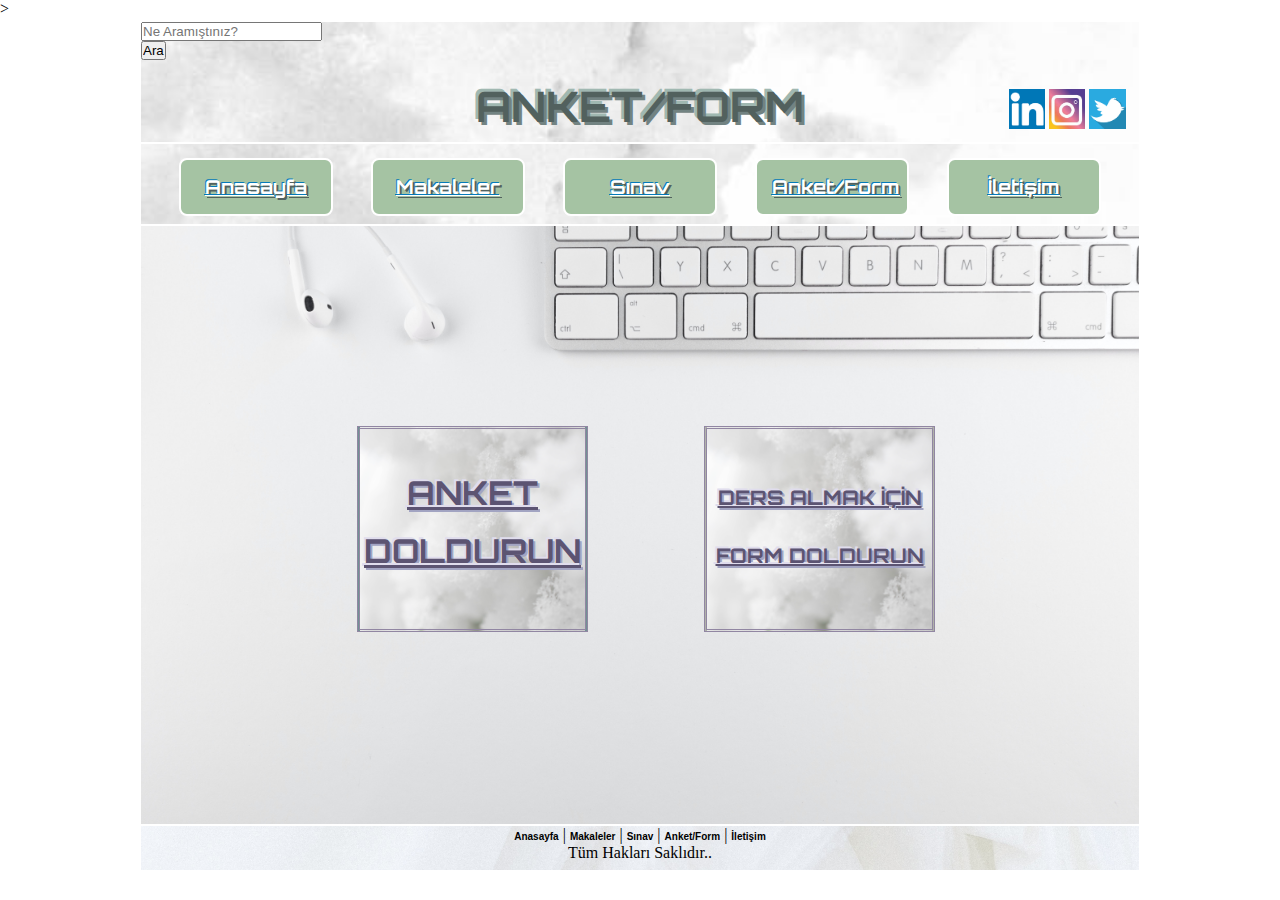
<file: anket-form.html>
<!DOCTYPE html>>
<html lang="tr">
       <head>
              <meta charset="utf-8">
              <title>Kişisel Web Sitesi</title>
              <meta name="description" content="Kişisel Web Sitesi">
              <meta name="keywords" content="kişisel,web,site,html,css,php,sql,javascript">
              <link rel="stylesheet" href="style.css">
              <script type="text/javascript" language="javascript" src="javascript.js"></script>
       </head>
       <body>
              <div id="sayfa">
                     <header id="banner">
                            
                            <form action="sonuc.php" method="POST" id="aranan">
                                   <input type="text" name="aramasorgusu" placeholder="Ne Aramıştınız?"><br>
                                   <input type="submit" value="Ara">
                            </form>

                            <div id="sosyalmedya">
                                   <a href="https://tr.linkedin.com/"><img id="ikon" src="resimler/linkedin.png" height="40"></a>
                                   <a href="https://www.instagram.com/"><img id="ikon" src="resimler/instagram.jpeg" height="40"></a>
                                   <a href="https://twitter.com/"><img id="ikon" src="resimler/twitter.png" height="40"></a>
                                   
                            </div>
                            <center><h1 id="banner-baslik">ANKET/FORM</h1></center>
                     </header>

                     <nav id="anamenu">
                            <ul>
                                   <li><a href="index.html">Anasayfa</a></li>
                                   <li><a href="makale.html">Makaleler</a></li>
                                   <li><a href="sinav.html">Sınav</a></li>
                                   <li><a href="anket-form.html">Anket/Form</a></li>
                                   <li><a href="iletisim.html">İletişim</a></li>
                            </ul>
                     </nav>

                     <article id="anketform-icerik">
                            <div id="ana-div">
                                 <div class="div-anketform" id="div-anket">
                                        <a id="html-link" href="anket.html">ANKET DOLDURUN</a>
                                 </div>   
                                 <div class="div-anketform" id="div-form">
                                        <a id="css-link" href="form.html">DERS ALMAK İÇİN FORM DOLDURUN</a>
                                 </div>    
                            </div>                 
                     </article>


                     <footer id="altmenu">
                            <a href="index.html">Anasayfa</a> |
                            <a href="makale.html">Makaleler</a> |
                            <a href="sinav.html">Sınav</a> |
                            <a href="anket-form.html">Anket/Form</a> |
                            <a href="iletisim.html">İletişim</a> 
                            <br>
                            <p>Tüm Hakları Saklıdır..</p>
                     </footer>

              </div>
       </body>
</html>
</file>
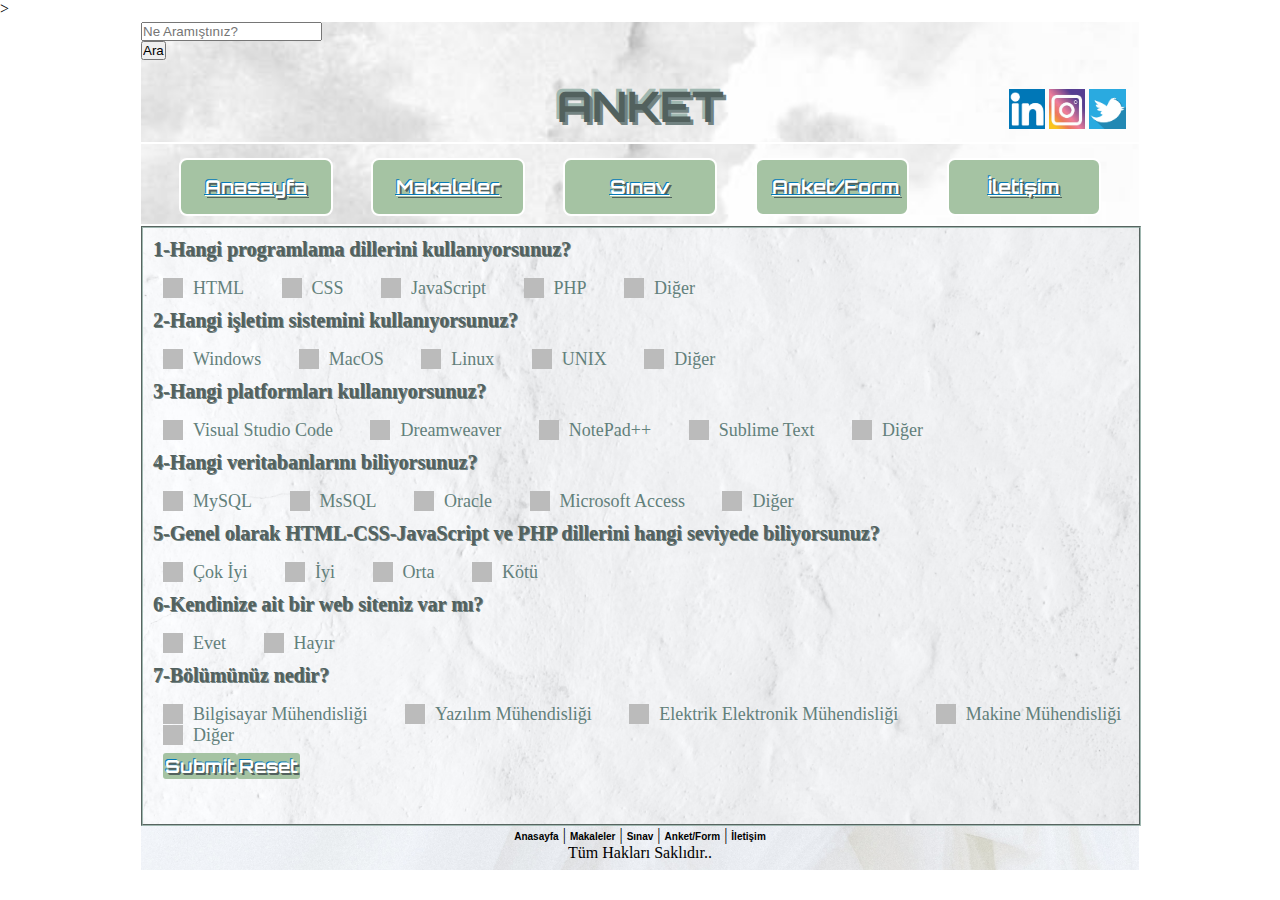
<file: anket.html>
<!DOCTYPE html>>
<html lang="tr">
       <head>
              <meta charset="utf-8">
              <title>Kişisel Web Sitesi</title>
              <meta name="description" content="Kişisel Web Sitesi">
              <meta name="keywords" content="kişisel,web,site,html,css,php,sql,javascript">
              <link rel="stylesheet" href="style.css">
              <script type="text/javascript" language="javascript" src="javascript.js"></script>
       </head>
       <body>
              <div id="sayfa">
                     <header id="banner">
                            
                            <form action="sonuc.php" method="POST" id="aranan">
                                   <input type="text" name="aramasorgusu" placeholder="Ne Aramıştınız?"><br>
                                   <input type="submit" value="Ara">
                            </form>

                            <div id="sosyalmedya">
                                   <a href="https://tr.linkedin.com/"><img id="ikon" src="resimler/linkedin.png" height="40"></a>
                                   <a href="https://www.instagram.com/"><img id="ikon" src="resimler/instagram.jpeg" height="40"></a>
                                   <a href="https://twitter.com/"><img id="ikon" src="resimler/twitter.png" height="40"></a>
                                   
                            </div>
                            <center><h1 id="banner-baslik">ANKET</h1></center>
                     </header>

                     <nav id="anamenu">
                            <ul>
                                   <li><a href="index.html">Anasayfa</a></li>
                                   <li><a href="makale.html">Makaleler</a></li>
                                   <li><a href="sinav.html">Sınav</a></li>
                                   <li><a href="anket-form.html">Anket/Form</a></li>
                                   <li><a href="iletisim.html">İletişim</a></li>
                            </ul>
                     </nav>

                     <article id="anketform-icerik">
                            <form name="anket1" action="anket.php" method="POST">
                                   <fieldset id="anketalani">
                                   <h3 id="anket-h3">1-Hangi programlama dillerini kullanıyorsunuz?</h3><br>
                                          <label class="checkbox">HTML<input type="checkbox">
                                                 <span class="checkmark-checkbox"></span>
                                          </label>
                                          <label class="checkbox">CSS<input type="checkbox">
                                                 <span class="checkmark-checkbox"></span>
                                          </label>
                                          <label class="checkbox">JavaScript<input type="checkbox">
                                                 <span class="checkmark-checkbox"></span>
                                          </label>
                                          <label class="checkbox">PHP<input type="checkbox">
                                                 <span class="checkmark-checkbox"></span>
                                          </label>
                                          <label class="checkbox">Diğer<input type="checkbox">
                                                 <span class="checkmark-checkbox"></span>
                                          </label>

                                          <h3 id="anket-h3">2-Hangi işletim sistemini kullanıyorsunuz?</h3><br>
                                          <label class="checkbox">Windows<input type="checkbox">
                                                 <span class="checkmark-checkbox"></span>
                                          </label>
                                          <label class="checkbox">MacOS<input type="checkbox">
                                                 <span class="checkmark-checkbox"></span>
                                          </label>
                                          <label class="checkbox">Linux<input type="checkbox">
                                                 <span class="checkmark-checkbox"></span>
                                          </label>
                                          <label class="checkbox">UNIX<input type="checkbox">
                                                 <span class="checkmark-checkbox"></span>
                                          </label>
                                          <label class="checkbox">Diğer<input type="checkbox">
                                                 <span class="checkmark-checkbox"></span>
                                          </label>

                                          <h3 id="anket-h3">3-Hangi platformları kullanıyorsunuz?</h3><br>
                                          <label class="checkbox">Visual Studio Code<input type="checkbox">
                                                 <span class="checkmark-checkbox"></span>
                                          </label>
                                          <label class="checkbox">Dreamweaver<input type="checkbox">
                                                 <span class="checkmark-checkbox"></span>
                                          </label>
                                          <label class="checkbox">NotePad++<input type="checkbox">
                                                 <span class="checkmark-checkbox"></span>
                                          </label>
                                          <label class="checkbox">Sublime Text<input type="checkbox">
                                                 <span class="checkmark-checkbox"></span>
                                          </label>
                                          <label class="checkbox">Diğer<input type="checkbox">
                                                 <span class="checkmark-checkbox"></span>
                                          </label>

                                          <h3 id="anket-h3">4-Hangi veritabanlarını biliyorsunuz?</h3><br>
                                          <label class="checkbox">MySQL<input type="checkbox">
                                                 <span class="checkmark-checkbox"></span>
                                          </label>
                                          <label class="checkbox">MsSQL<input type="checkbox">
                                                 <span class="checkmark-checkbox"></span>
                                          </label>
                                          <label class="checkbox">Oracle<input type="checkbox">
                                                 <span class="checkmark-checkbox"></span>
                                          </label>
                                          <label class="checkbox">Microsoft Access<input type="checkbox">
                                                 <span class="checkmark-checkbox"></span>
                                          </label>
                                          <label class="checkbox">Diğer<input type="checkbox">
                                                 <span class="checkmark-checkbox"></span>
                                          </label>

                                          <h3 id="anket-h3">5-Genel olarak HTML-CSS-JavaScript ve PHP dillerini hangi seviyede biliyorsunuz?</h3><br>
                                          <label class="checkbox">Çok İyi<input type="checkbox">
                                                 <span class="checkmark-checkbox"></span>
                                          </label>
                                          <label class="checkbox">İyi<input type="checkbox">
                                                 <span class="checkmark-checkbox"></span>
                                          </label>
                                          <label class="checkbox">Orta<input type="checkbox">
                                                 <span class="checkmark-checkbox"></span>
                                          </label>
                                          <label class="checkbox">Kötü<input type="checkbox">
                                                 <span class="checkmark-checkbox"></span>
                                          </label>

                                          <h3 id="anket-h3">6-Kendinize ait bir web siteniz var mı?</h3><br>
                                          <label class="checkbox">Evet<input type="checkbox">
                                                 <span class="checkmark-checkbox"></span>
                                          </label>
                                          <label class="checkbox">Hayır<input type="checkbox">
                                                 <span class="checkmark-checkbox"></span>
                                          </label>

                                          <h3 id="anket-h3">7-Bölümünüz nedir?</h3><br>
                                          <label class="checkbox">Bilgisayar Mühendisliği<input type="checkbox">
                                                 <span class="checkmark-checkbox"></span>
                                          </label>
                                          <label class="checkbox">Yazılım Mühendisliği<input type="checkbox">
                                                 <span class="checkmark-checkbox"></span>
                                          </label>
                                          <label class="checkbox">Elektrik Elektronik Mühendisliği<input type="checkbox">
                                                 <span class="checkmark-checkbox"></span>
                                          </label>
                                          <label class="checkbox">Makine Mühendisliği<input type="checkbox">
                                                 <span class="checkmark-checkbox"></span>
                                          </label>
                                          <label class="checkbox">Diğer<input type="checkbox">
                                                 <span class="checkmark-checkbox"></span>
                                          </label>

                                          <br><br>
                                          <input class="anketformsubmit" type="submit"><input class="anketformsubmit" type="reset">
                                        
                                   </fieldset>

                            </form>
                     </article>


                     <footer id="altmenu">
                            <a href="index.html">Anasayfa</a> |
                            <a href="makale.html">Makaleler</a> |
                            <a href="sinav.html">Sınav</a> |
                            <a href="anket-form.html">Anket/Form</a> |
                            <a href="iletisim.html">İletişim</a> 
                            <br>
                            <p>Tüm Hakları Saklıdır..</p>
                     </footer>

              </div>
       </body>
</html>
</file>
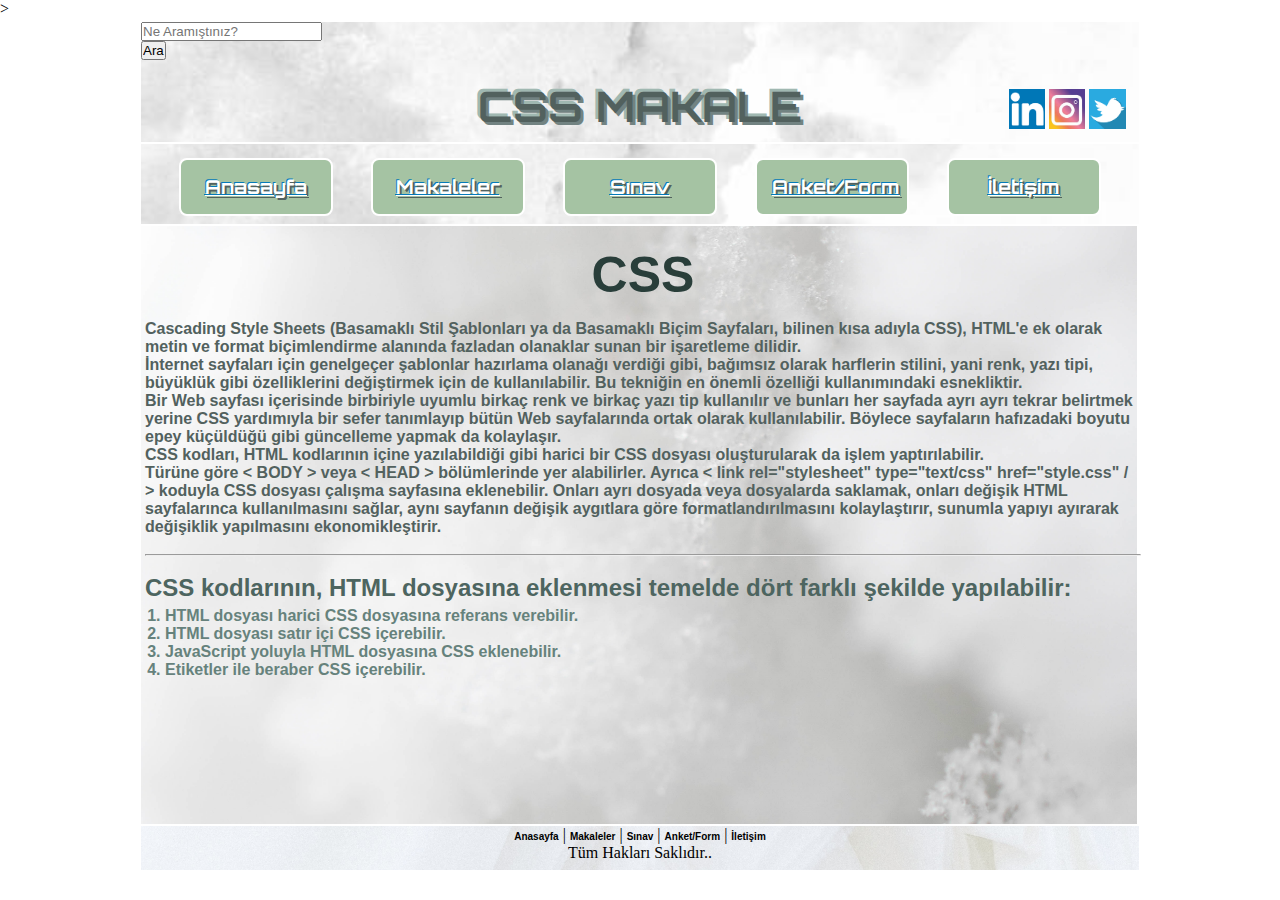
<file: css-makale.html>
<!DOCTYPE html>>
<html lang="tr">
       <head>
              <meta charset="utf-8">
              <title>Kişisel Web Sitesi</title>
              <meta name="description" content="Kişisel Web Sitesi">
              <meta name="keywords" content="kişisel,web,site,html,css,php,sql,javascript">
              <link rel="stylesheet" href="style.css">
              <script type="text/javascript" language="javascript" src="javascript.js"></script>
       </head>
       <body>
              <div id="sayfa">
                     <header id="banner">

                            <form action="sonuc.php" method="POST" id="aranan">
                                   <input type="text" name="aramasorgusu" placeholder="Ne Aramıştınız?"><br>
                                   <input type="submit" value="Ara">
                            </form>
                            
                            <div id="sosyalmedya">
                                   <a href="https://tr.linkedin.com/"><img id="ikon" src="resimler/linkedin.png" height="40"></a>
                                   <a href="https://www.instagram.com/"><img id="ikon" src="resimler/instagram.jpeg" height="40"></a>
                                   <a href="https://twitter.com/"><img id="ikon" src="resimler/twitter.png" height="40"></a>
                                   
                            </div>
                            <center><h1 id="banner-baslik">CSS MAKALE</h1></center>
                     </header>

                     <nav id="anamenu">
                            <ul>
                                   <li><a href="index.html">Anasayfa</a></li>
                                   <li><a href="makale.html">Makaleler</a></li>
                                   <li><a href="sinav.html">Sınav</a></li>
                                   <li><a href="anket-form.html">Anket/Form</a></li>
                                   <li><a href="iletisim.html">İletişim</a></li>
                            </ul>
                     </nav>

                     <article id="makale-icerik">
                            <div class="css-makale-paragraf">
                                   <center><h1>CSS</h1></center>
                                   <p><br><br>Cascading Style Sheets (Basamaklı Stil Şablonları ya da Basamaklı Biçim Sayfaları, bilinen kısa adıyla CSS),
                                   HTML'e ek olarak metin ve format biçimlendirme alanında fazladan olanaklar sunan bir işaretleme dilidir.<br>
                                   İnternet sayfaları için genelgeçer şablonlar hazırlama olanağı verdiği gibi, bağımsız olarak harflerin stilini,
                                   yani renk, yazı tipi, büyüklük gibi özelliklerini değiştirmek için de kullanılabilir. Bu tekniğin en önemli özelliği kullanımındaki esnekliktir.<br>
                                   Bir Web sayfası içerisinde birbiriyle uyumlu birkaç renk ve birkaç yazı tip kullanılır ve bunları her sayfada ayrı ayrı 
                                   tekrar belirtmek yerine CSS yardımıyla bir sefer tanımlayıp bütün Web sayfalarında ortak olarak kullanılabilir. 
                                   Böylece sayfaların hafızadaki boyutu epey küçüldüğü gibi güncelleme yapmak da kolaylaşır.<br>
                                   CSS kodları, HTML kodlarının içine yazılabildiği gibi harici bir CSS dosyası oluşturularak da işlem yaptırılabilir. <br>
                                   Türüne göre < BODY > veya < HEAD > bölümlerinde yer alabilirler. Ayrıca < link rel="stylesheet" type="text/css" href="style.css" / > koduyla CSS dosyası çalışma sayfasına eklenebilir. 
                                   Onları ayrı dosyada veya dosyalarda saklamak, onları değişik HTML sayfalarınca kullanılmasını sağlar, aynı sayfanın değişik aygıtlara göre
                                   formatlandırılmasını kolaylaştırır, sunumla yapıyı ayırarak değişiklik yapılmasını ekonomikleştirir.
                                   <br><br><hr><br>
                                   <h2 style="color: #4d6560;">CSS kodlarının, HTML dosyasına eklenmesi temelde dört farklı şekilde yapılabilir:</h2>
                                   <ol>
                                          <li>HTML dosyası harici CSS dosyasına referans verebilir.</li>
                                          <li>HTML dosyası satır içi CSS içerebilir.</li>
                                          <li>JavaScript yoluyla HTML dosyasına CSS eklenebilir.</li>
                                          <li>Etiketler ile beraber CSS içerebilir.</li>
                                   </ol>


                                   </p>
                            </div>     
                     </article>


                     <footer id="altmenu">
                            <a href="index.html">Anasayfa</a> |
                            <a href="makale.html">Makaleler</a> |
                            <a href="sinav.html">Sınav</a> |
                            <a href="anket-form.html">Anket/Form</a> |
                            <a href="iletisim.html">İletişim</a> 
                            <br>
                            <p>Tüm Hakları Saklıdır..</p>
                     </footer>

              </div>
       </body>
</html>
</file>
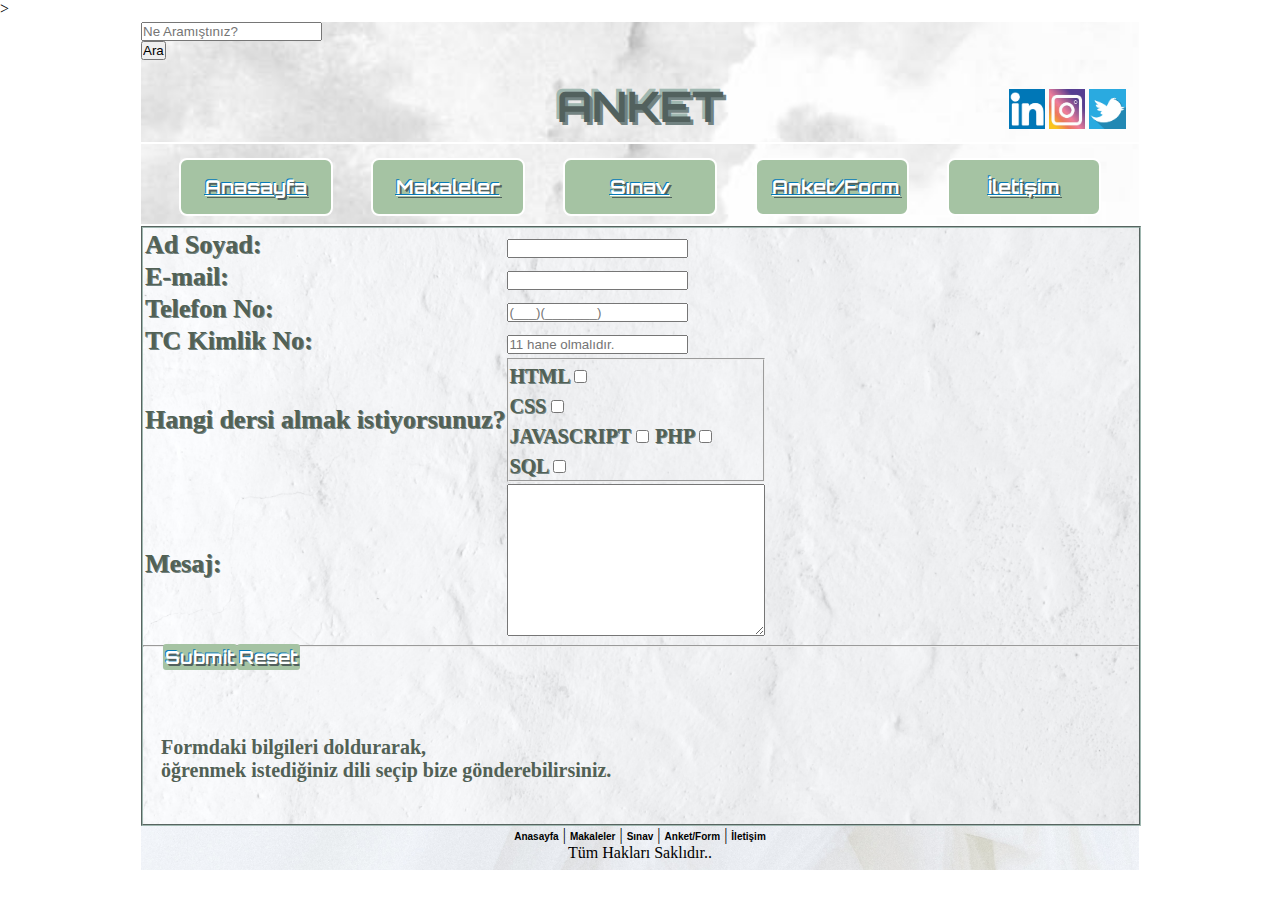
<file: form.html>
<!DOCTYPE html>>
<html lang="tr">
       <head>
              <meta charset="utf-8">
              <title>Kişisel Web Sitesi</title>
              <meta name="description" content="Kişisel Web Sitesi">
              <meta name="keywords" content="kişisel,web,site,html,css,php,sql,javascript">
              <link rel="stylesheet" href="style.css">
              <script type="text/javascript" language="javascript" src="javascript.js"></script>
       </head>
       <body>
              <div id="sayfa">
                     <header id="banner">

                            <form action="sonuc.php" method="POST" id="aranan">
                                   <input type="text" name="aramasorgusu" placeholder="Ne Aramıştınız?"><br>
                                   <input type="submit" value="Ara">
                            </form>
                            
                            <div id="sosyalmedya">
                                   <a href="https://tr.linkedin.com/"><img id="ikon" src="resimler/linkedin.png" height="40"></a>
                                   <a href="https://www.instagram.com/"><img id="ikon" src="resimler/instagram.jpeg" height="40"></a>
                                   <a href="https://twitter.com/"><img id="ikon" src="resimler/twitter.png" height="40"></a>
                                   
                            </div>
                            <center><h1 id="banner-baslik">ANKET</h1></center>
                     </header>

                     <nav id="anamenu">
                            <ul>
                                   <li><a href="index.html">Anasayfa</a></li>
                                   <li><a href="makale.html">Makaleler</a></li>
                                   <li><a href="sinav.html">Sınav</a></li>
                                   <li><a href="anket-form.html">Anket/Form</a></li>
                                   <li><a href="iletisim.html">İletişim</a></li>
                            </ul>
                     </nav>

                     <article id="anketform-icerik">
                            <form name="form1" action="form.php" method="POST">
                                   <fieldset id="formalani">
                                          <table id="formtablo" border="0">
                                                 <tr>
                                                     <td>Ad Soyad: </td>
                                                     <td><input type="text" name="adsoyad"> </td>
                                                 </tr>
                                                 <tr>
                                                     <td>E-mail: </td>
                                                     <td><input type="text" name="mail"> </td>
                                                 </tr>
                                                 <tr>
                                                     <td>Telefon No: </td>
                                                     <td><input type="text" name="mail" placeholder="(___)(_______)"> </td>
                                                 </tr> 
                                                 
                                                 <tr>
                                                     <td>TC Kimlik No: </td>
                                                     <td><input type="text" name="tckimlik" placeholder="11 hane olmalıdır."> </td>
                                                 </tr>
                                                 
                                                 <tr>
                                                     <td>Hangi dersi almak istiyorsunuz?</td>
                                                     <td><fieldset>
                                                     <label style="font-size: 20px;" for="htmlders">HTML  </label><input type="checkbox" id="htmlders" value="htmlders"><br>
                                                     <label style="font-size: 20px;"  for="cssders">CSS  </label><input type="checkbox" id="cssders" value="cssders"><br>
                                                     <label style="font-size: 20px;"  for="jsders">JAVASCRIPT  </label><input type="checkbox" id="jsders" value="jsders">
                                                     <label style="font-size: 20px;"  for="phpders">PHP  </label><input type="checkbox" id="phpders" value="phpders"><br>
                                                     <label style="font-size: 20px;"  for="sqlders">SQL  </label><input type="checkbox" id="sqlders" value="sqlders">
                                                     </td></fieldset>
                                                 </tr>
                                                 
                                                 <tr>
                                                     <td>Mesaj: </td>
                                                     <td><textarea cols="30" rows="10" name="mesaj"></textarea> </td>
                                                 </tr>                                   
                                             </table>
                                             <hr>
                                             <input class="anketformsubmit" type="submit"><input class="anketformsubmit" type="reset">
                                   </fieldset>
                            </form>
                            <p id="formyazi">Formdaki bilgileri doldurarak,<br> öğrenmek istediğiniz dili seçip bize gönderebilirsiniz.</p>
                     </article>


                     <footer id="altmenu">
                            <a href="index.html">Anasayfa</a> |
                            <a href="makale.html">Makaleler</a> |
                            <a href="sinav.html">Sınav</a> |
                            <a href="anket-form.html">Anket/Form</a> |
                            <a href="iletisim.html">İletişim</a> 
                            <br>
                            <p>Tüm Hakları Saklıdır..</p>
                     </footer>

              </div>
       </body>
</html>
</file>
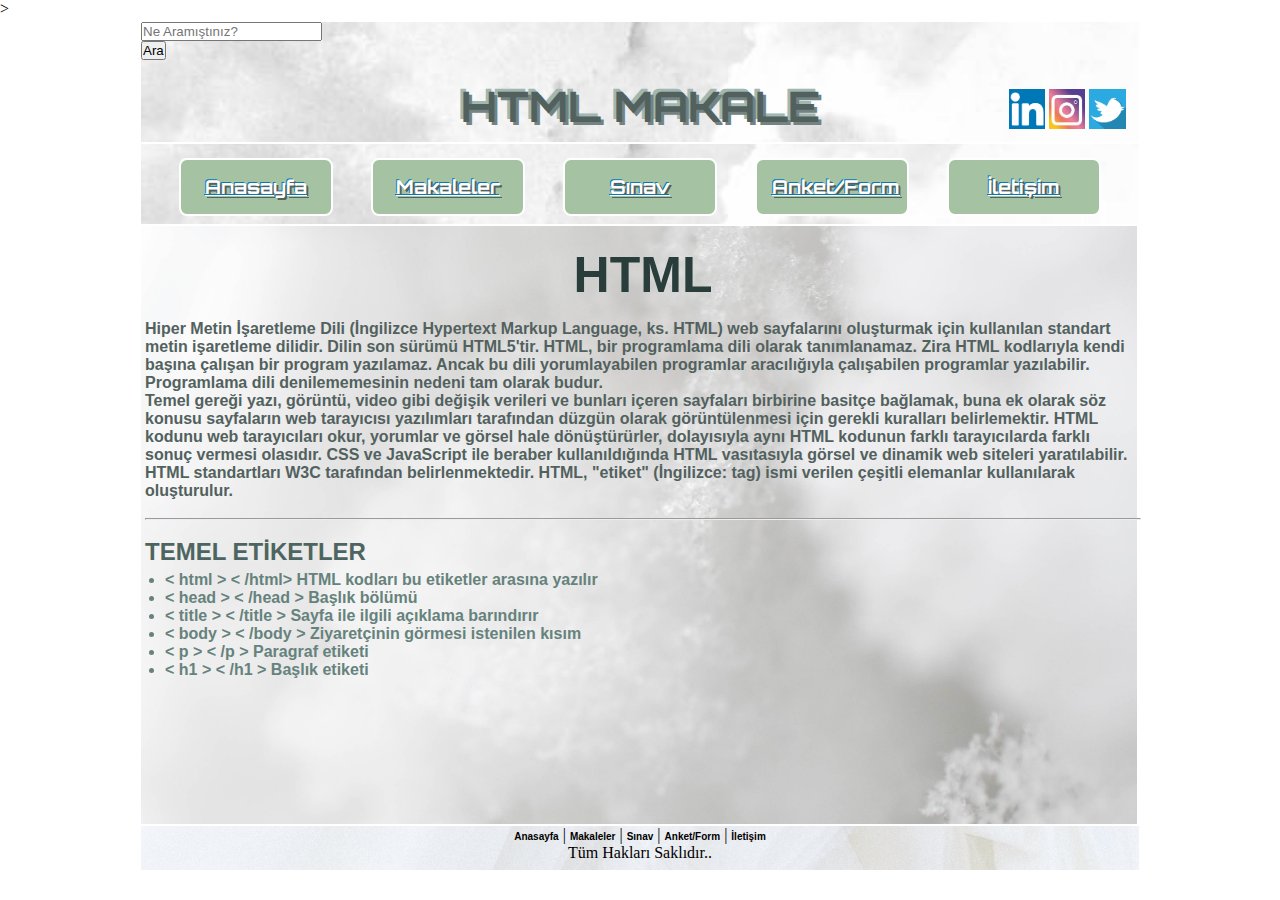
<file: html-makale.html>
<!DOCTYPE html>>
<html lang="tr">
       <head>
              <meta charset="utf-8">
              <title>Kişisel Web Sitesi</title>
              <meta name="description" content="Kişisel Web Sitesi">
              <meta name="keywords" content="kişisel,web,site,html,css,php,sql,javascript">
              <link rel="stylesheet" href="style.css">
              <script type="text/javascript" language="javascript" src="javascript.js"></script>
       </head>
       <body>
              <div id="sayfa">
                     <header id="banner">

                            <form action="sonuc.php" method="POST" id="aranan">
                                   <input type="text" name="aramasorgusu" placeholder="Ne Aramıştınız?"><br>
                                   <input type="submit" value="Ara">
                            </form>
                            
                            <div id="sosyalmedya">
                                   <a href="https://tr.linkedin.com/"><img id="ikon" src="resimler/linkedin.png" height="40"></a>
                                   <a href="https://www.instagram.com/"><img id="ikon" src="resimler/instagram.jpeg" height="40"></a>
                                   <a href="https://twitter.com/"><img id="ikon" src="resimler/twitter.png" height="40"></a>
                                   
                            </div>
                            <center><h1 id="banner-baslik">HTML MAKALE</h1></center>
                     </header>

                     <nav id="anamenu">
                            <ul>
                                   <li><a href="index.html">Anasayfa</a></li>
                                   <li><a href="makale.html">Makaleler</a></li>
                                   <li><a href="sinav.html">Sınav</a></li>
                                   <li><a href="anket-form.html">Anket/Form</a></li>
                                   <li><a href="iletisim.html">İletişim</a></li>
                            </ul>
                     </nav>

                     <article id="makale-icerik">
                            <div class="html-makale-paragraf">
                                   <center><h1>HTML</h1></center>
                                   <p><br><br>Hiper Metin İşaretleme Dili (İngilizce Hypertext Markup Language, ks. HTML) web sayfalarını oluşturmak için kullanılan standart metin işaretleme dilidir. Dilin son sürümü HTML5'tir.
                                   HTML, bir programlama dili olarak tanımlanamaz. Zira HTML kodlarıyla kendi başına çalışan bir program yazılamaz.
                                   Ancak bu dili yorumlayabilen programlar aracılığıyla çalışabilen programlar yazılabilir.
                                   Programlama dili denilememesinin nedeni tam olarak budur.<br> Temel gereği yazı, görüntü, 
                                   video gibi değişik verileri ve bunları içeren sayfaları birbirine basitçe bağlamak, 
                                   buna ek olarak söz konusu sayfaların web tarayıcısı yazılımları tarafından düzgün olarak 
                                   görüntülenmesi için gerekli kuralları belirlemektir. HTML kodunu web tarayıcıları okur, 
                                   yorumlar ve görsel hale dönüştürürler, dolayısıyla aynı HTML kodunun farklı tarayıcılarda farklı 
                                   sonuç vermesi olasıdır. CSS ve JavaScript ile beraber kullanıldığında HTML vasıtasıyla görsel ve 
                                   dinamik web siteleri yaratılabilir. <br>
                                   HTML standartları W3C tarafından belirlenmektedir. 
                                   HTML, "etiket" (İngilizce: tag) ismi verilen çeşitli elemanlar kullanılarak oluşturulur.<br>
                                   <br><hr><br>
                                   <h2 style="color: #4d6560;">TEMEL ETİKETLER</h2>
                                   <ul>
                                          <li>< html > < /html>  HTML kodları bu etiketler arasına yazılır </html></li>
                                          <li>< head > < /head >  Başlık bölümü</li>
                                          <li>< title > < /title >  Sayfa ile ilgili açıklama barındırır</li>
                                          <li>< body > < /body >  Ziyaretçinin görmesi istenilen kısım</li>
                                          <li>< p > < /p >  Paragraf etiketi</li>
                                          <li>< h1 > < /h1 >  Başlık etiketi</li>
                                   </ul>


                                   </p>
                            </div>     
                     </article>


                     <footer id="altmenu">
                            <a href="index.html">Anasayfa</a> |
                            <a href="makale.html">Makaleler</a> |
                            <a href="sinav.html">Sınav</a> |
                            <a href="anket-form.html">Anket/Form</a> |
                            <a href="iletisim.html">İletişim</a> 
                            <br>
                            <p>Tüm Hakları Saklıdır..</p>
                     </footer>

              </div>
       </body>
</html>
</file>
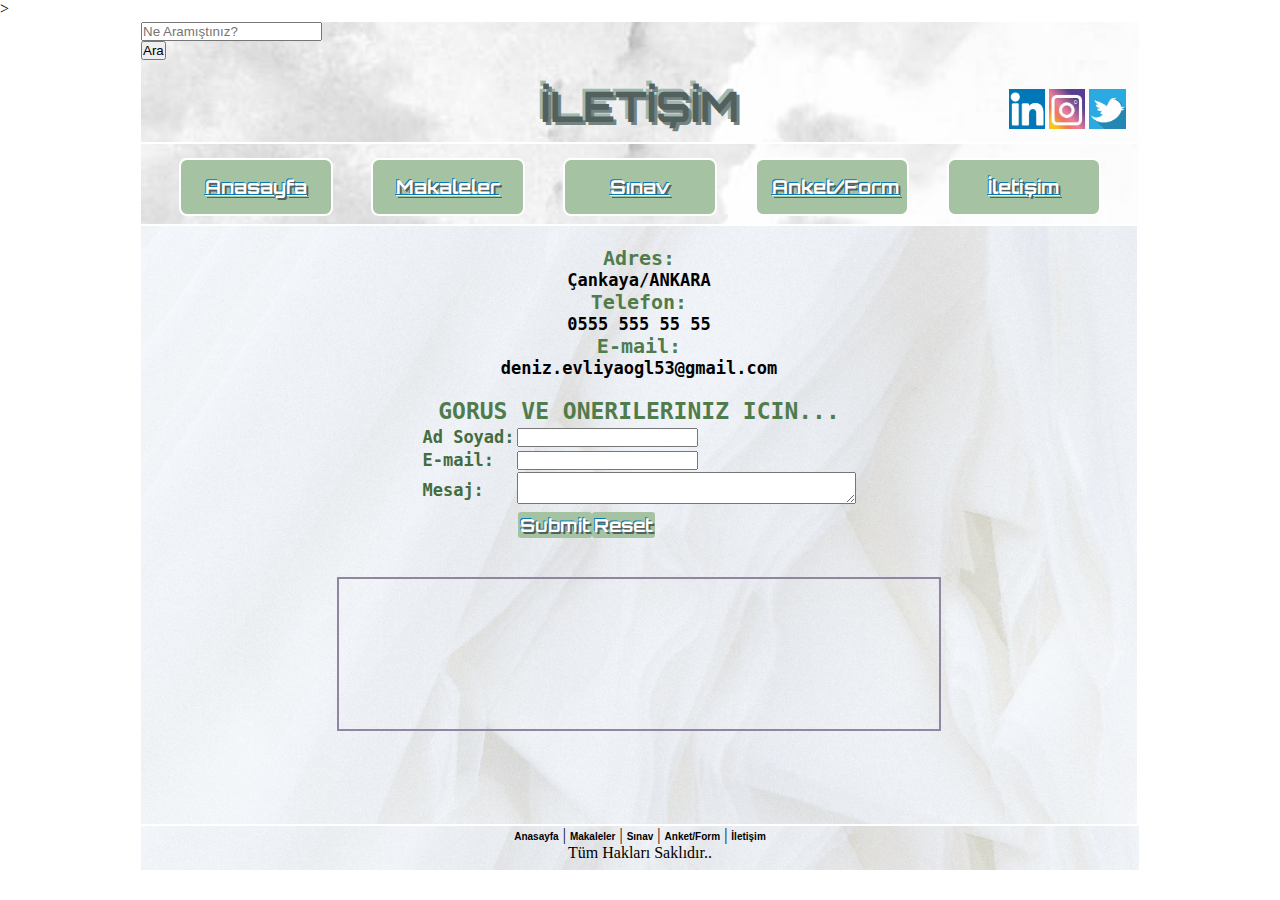
<file: iletisim.html>
<!DOCTYPE html>>
<html lang="tr">
       <head>
              <meta charset="utf-8">
              <title>Kişisel Web Sitesi</title>
              <meta name="description" content="Kişisel Web Sitesi">
              <meta name="keywords" content="kişisel,web,site,html,css,php,sql,javascript">
              <link rel="stylesheet" href="style.css">
              <script type="text/javascript" language="javascript" src="javascript.js"></script>
       </head>
       <body>
              <div id="sayfa">
                     <header id="banner">

                            <form action="sonuc.php" method="POST" id="aranan">
                                   <input type="text" name="aramasorgusu" placeholder="Ne Aramıştınız?"><br>
                                   <input type="submit" value="Ara">
                            </form>
                            
                            <div id="sosyalmedya">
                                   <a href="https://tr.linkedin.com/"><img id="ikon" src="resimler/linkedin.png" height="40"></a>
                                   <a href="https://www.instagram.com/"><img id="ikon" src="resimler/instagram.jpeg" height="40"></a>
                                   <a href="https://twitter.com/"><img id="ikon" src="resimler/twitter.png" height="40"></a>
                                   
                            </div>
                            <center><h1 id="banner-baslik">İLETİŞİM</h1></center>
                     </header>

                     <nav id="anamenu">
                            <ul>
                                   <li><a href="index.html">Anasayfa</a></li>
                                   <li><a href="makale.html">Makaleler</a></li>
                                   <li><a href="sinav.html">Sınav</a></li>
                                   <li><a href="anket-form.html">Anket/Form</a></li>
                                   <li><a href="iletisim.html">İletişim</a></li>
                            </ul>
                     </nav>

                     <article id="iletisim-icerik">
                            <center>
                            <br>
                            <h2 style="color: #507c4c; font-size: 20px">Adres:</h2>
                            <p style="color: black; font-weight: bold;">Çankaya/ANKARA</p>
                            <h2 style="color: #507c4c; font-size: 20px">Telefon:</h2>
                            <p style="color: black; font-weight: bold;">0555 555 55 55</p>
                            <h2 style="color: #507c4c; font-size: 20px">E-mail:</h2>
                            <p style="color: black; font-weight: bold;">deniz.evliyaogl53@gmail.com</p><br>
                            <h2 style="font-weight: bold; color: #507c4c; font-size: 23px; ">GORUS  VE  ONERILERINIZ  ICIN...</h2>
                            <form name="email" action="iletisim.php" method="POST">
                                   <center><table>
                                          <tr><td>Ad Soyad:</td><td><input type="text" name="adsoyad"></td></tr>
                                          <tr><td>E-mail:</td><td><input type="email" name="email"></td></tr>
                                          <tr><td>Mesaj:</td><td><textarea name="mesaj" cols="40" rows="2"></textarea></td></tr>
                                          <tr><td></td><td><input class="iletisimsubmit" type="submit"><input class="iletisimsubmit" type="reset"></td></tr>
                                   </table></center>
                            </form>
                            <br>
                            <fieldset id="konum"><iframe src="https://www.google.com/maps/embed?pb=!1m18!1m12!1m3!1d3060.4441402257153!2d32.859642915567804!3d39.90907589428032!2m3!1f0!2f0!3f0!3m2!1i1024!2i768!4f13.1!3m3!1m2!1s0x14d34fa451d31dc5%3A0xa4488722d3a846a7!2sTunal%C4%B1%20Hilmi%20Cd.%2C%20%C3%87ankaya%2FAnkara!5e0!3m2!1str!2str!4v1619754574862!5m2!1str!2str" width="600" height="150" style="border:0;" allowfullscreen="" loading="lazy"></iframe></fieldset>
                            </center>
                            
                     </article>


                     <footer id="altmenu">
                            <a href="index.html">Anasayfa</a> |
                            <a href="makale.html">Makaleler</a> |
                            <a href="sinav.html">Sınav</a> |
                            <a href="anket-form.html">Anket/Form</a> |
                            <a href="iletisim.html">İletişim</a> 
                            <br>
                            <p>Tüm Hakları Saklıdır..</p>
                     </footer>

              </div>
       </body>
</html>
</file>
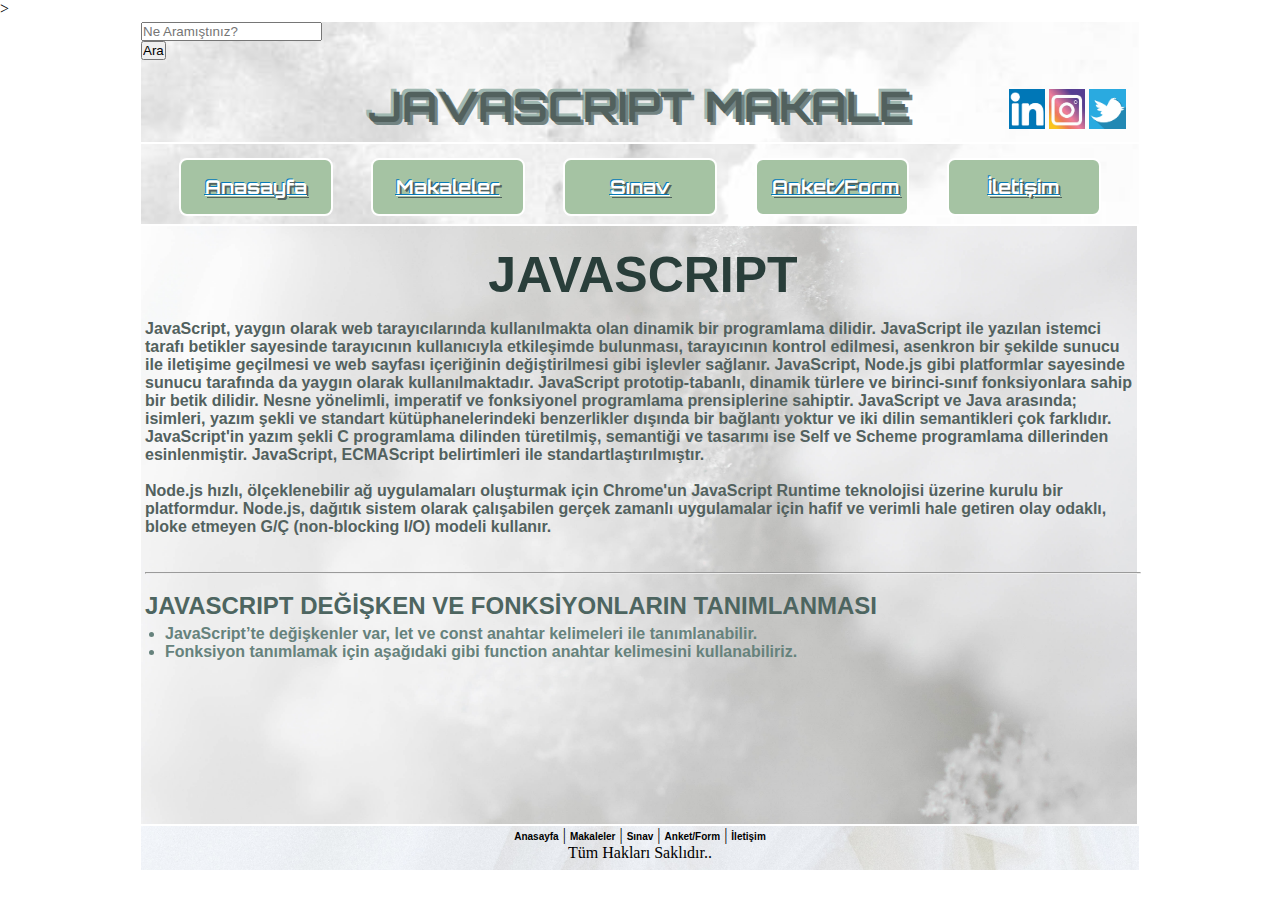
<file: js-makale.html>
<!DOCTYPE html>>
<html lang="tr">
       <head>
              <meta charset="utf-8">
              <title>Kişisel Web Sitesi</title>
              <meta name="description" content="Kişisel Web Sitesi">
              <meta name="keywords" content="kişisel,web,site,html,css,php,sql,javascript">
              <link rel="stylesheet" href="style.css">
              <script type="text/javascript" language="javascript" src="javascript.js"></script>
       </head>
       <body>
              <div id="sayfa">
                     <header id="banner">

                            <form action="sonuc.php" method="POST" id="aranan">
                                   <input type="text" name="aramasorgusu" placeholder="Ne Aramıştınız?"><br>
                                   <input type="submit" value="Ara">
                            </form>
                            
                            <div id="sosyalmedya">
                                   <a href="https://tr.linkedin.com/"><img id="ikon" src="resimler/linkedin.png" height="40"></a>
                                   <a href="https://www.instagram.com/"><img id="ikon" src="resimler/instagram.jpeg" height="40"></a>
                                   <a href="https://twitter.com/"><img id="ikon" src="resimler/twitter.png" height="40"></a>
                                   
                            </div>
                            <center><h1 id="banner-baslik">JAVASCRIPT MAKALE</h1></center>
                     </header>

                     <nav id="anamenu">
                            <ul>
                                   <li><a href="index.html">Anasayfa</a></li>
                                   <li><a href="makale.html">Makaleler</a></li>
                                   <li><a href="sinav.html">Sınav</a></li>
                                   <li><a href="anket-form.html">Anket/Form</a></li>
                                   <li><a href="iletisim.html">İletişim</a></li>
                            </ul>
                     </nav>

                     <article id="makale-icerik">
                            <div class="js-makale-paragraf">
                                   <center><h1>JAVASCRIPT</h1></center>
                                   <p><br><br>JavaScript, yaygın olarak web tarayıcılarında kullanılmakta olan dinamik bir programlama dilidir.
                                   JavaScript ile yazılan istemci tarafı betikler sayesinde tarayıcının kullanıcıyla etkileşimde bulunması,
                                   tarayıcının kontrol edilmesi, asenkron bir şekilde sunucu ile iletişime geçilmesi ve web sayfası içeriğinin değiştirilmesi gibi işlevler sağlanır.
                                   JavaScript, Node.js gibi platformlar sayesinde sunucu tarafında da yaygın olarak kullanılmaktadır.
                                   JavaScript prototip-tabanlı, dinamik türlere ve birinci-sınıf fonksiyonlara sahip bir betik dilidir. 
                                   Nesne yönelimli, imperatif ve fonksiyonel programlama prensiplerine sahiptir.
                                   JavaScript ve Java arasında; isimleri, yazım şekli ve standart kütüphanelerindeki benzerlikler dışında bir bağlantı yoktur 
                                   ve iki dilin semantikleri çok farklıdır. JavaScript'in yazım şekli C programlama dilinden türetilmiş, semantiği ve tasarımı ise Self ve Scheme 
                                   programlama dillerinden esinlenmiştir.
                                   JavaScript, ECMAScript belirtimleri ile standartlaştırılmıştır.
                                   <br><br><p>Node.js hızlı, ölçeklenebilir ağ uygulamaları oluşturmak için Chrome'un JavaScript Runtime teknolojisi 
                                   üzerine kurulu bir platformdur. Node.js, dağıtık sistem olarak çalışabilen gerçek zamanlı uygulamalar için hafif ve 
                                   verimli hale getiren olay odaklı, bloke etmeyen G/Ç (non-blocking I/O) modeli kullanır.</p>
                                   <br><br><hr><br>
                                   <h2 style="color: #4d6560;">JAVASCRIPT DEĞİŞKEN VE FONKSİYONLARIN TANIMLANMASI</h2>
                                   <ul>
                                          <li>JavaScript’te değişkenler var, let ve const anahtar kelimeleri ile tanımlanabilir.</li>
                                          <li>Fonksiyon tanımlamak için aşağıdaki gibi function anahtar kelimesini kullanabiliriz.</li>   
                                   </ul>
                                   </p>
                            </div>     
                     </article>


                     <footer id="altmenu">
                            <a href="index.html">Anasayfa</a> |
                            <a href="makale.html">Makaleler</a> |
                            <a href="sinav.html">Sınav</a> |
                            <a href="anket-form.html">Anket/Form</a> |
                            <a href="iletisim.html">İletişim</a> 
                            <br>
                            <p>Tüm Hakları Saklıdır..</p>
                     </footer>

              </div>
       </body>
</html>
</file>
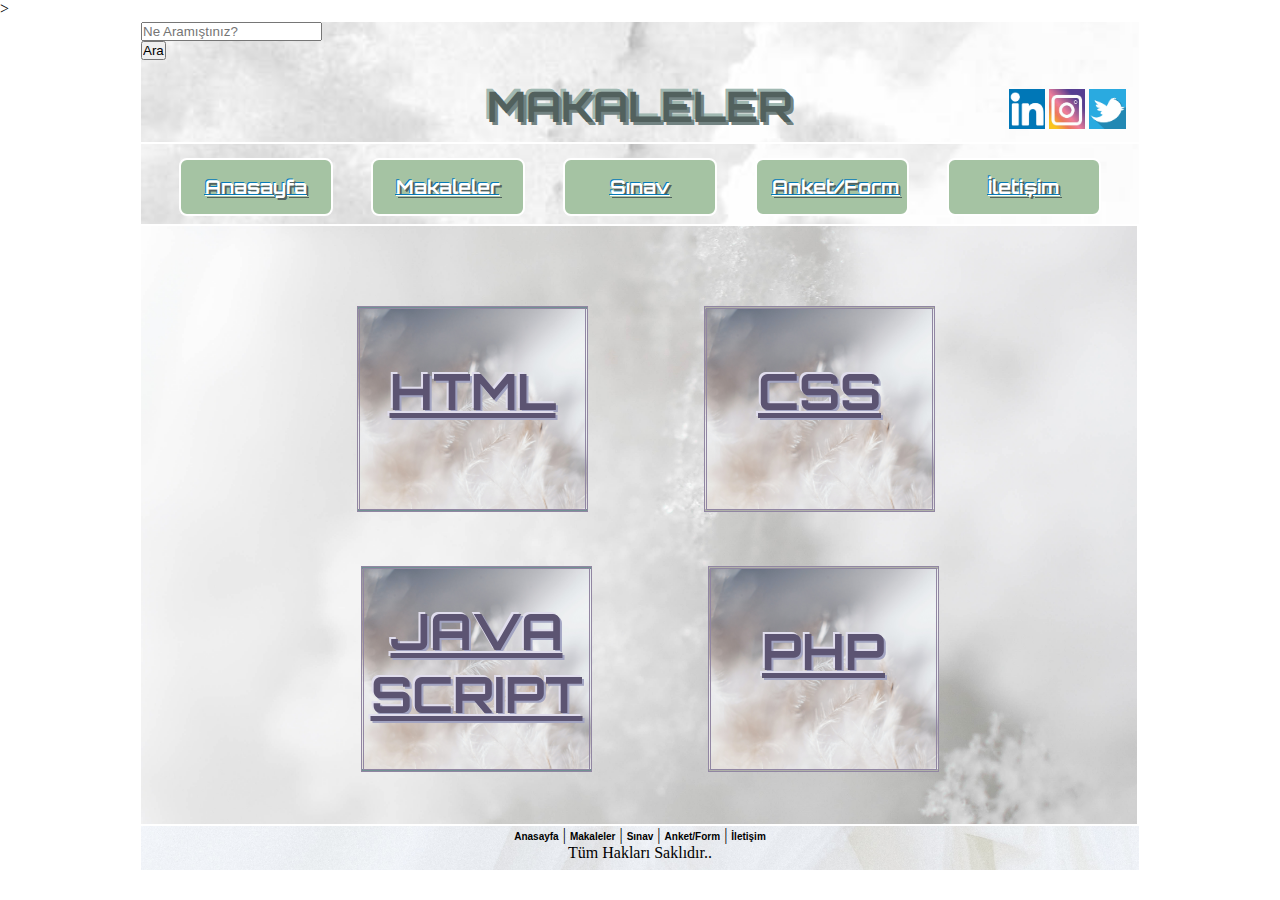
<file: makale.html>
<!DOCTYPE html>>
<html lang="tr">
       <head>
              <meta charset="utf-8">
              <title>Kişisel Web Sitesi</title>
              <meta name="description" content="Kişisel Web Sitesi">
              <meta name="keywords" content="kişisel,web,site,html,css,php,sql,javascript">
              <link rel="stylesheet" href="style.css">
              <script type="text/javascript" language="javascript" src="javascript.js"></script>
       </head>
       <body>
              <div id="sayfa">
                     <header id="banner">

                            <form action="sonuc.php" method="POST" id="aranan">
                                   <input type="text" name="aramasorgusu" placeholder="Ne Aramıştınız?"><br>
                                   <input type="submit" value="Ara">
                            </form>
                            
                            <div id="sosyalmedya">
                                   <a href="https://tr.linkedin.com/"><img id="ikon" src="resimler/linkedin.png" height="40"></a>
                                   <a href="https://www.instagram.com/"><img id="ikon" src="resimler/instagram.jpeg" height="40"></a>
                                   <a href="https://twitter.com/"><img id="ikon" src="resimler/twitter.png" height="40"></a>
                                   
                            </div>
                            <center><h1 id="banner-baslik">MAKALELER</h1></center>
                     </header>

                     <nav id="anamenu">
                            <ul>
                                   <li><a href="index.html">Anasayfa</a></li>
                                   <li><a href="makale.html">Makaleler</a></li>
                                   <li><a href="sinav.html">Sınav</a></li>
                                   <li><a href="anket-form.html">Anket/Form</a></li>
                                   <li><a href="iletisim.html">İletişim</a></li>
                            </ul>
                     </nav>

                     <article id="makale-icerik">
                            <div id="ana-div">
                                 <div class="div-makale" id="div-html">
                                        <a id="html-link" href="html-makale.html">HTML</a>
                                 </div>   
                                 <div class="div-makale" id="div-css">
                                   <a id="css-link" href="css-makale.html">CSS</a>
                                 </div> 
                                 <div class="div-makale" id="div-js">
                                   <a id="js-link" href="js-makale.html">JAVA SCRIPT</a>
                                 </div> 
                                 <div class="div-makale" id="div-php">
                                   <a id="php-link" href="php-makale.html">PHP</a>
                                 </div>   
                            </div>                 
                     </article>


                     <footer id="altmenu">
                            <a href="index.html">Anasayfa</a> |
                            <a href="makale.html">Makaleler</a> |
                            <a href="sinav.html">Sınav</a> |
                            <a href="anket-form.html">Anket/Form</a> |
                            <a href="iletisim.html">İletişim</a> 
                            <br>
                            <p>Tüm Hakları Saklıdır..</p>
                     </footer>

              </div>
       </body>
</html>
</file>
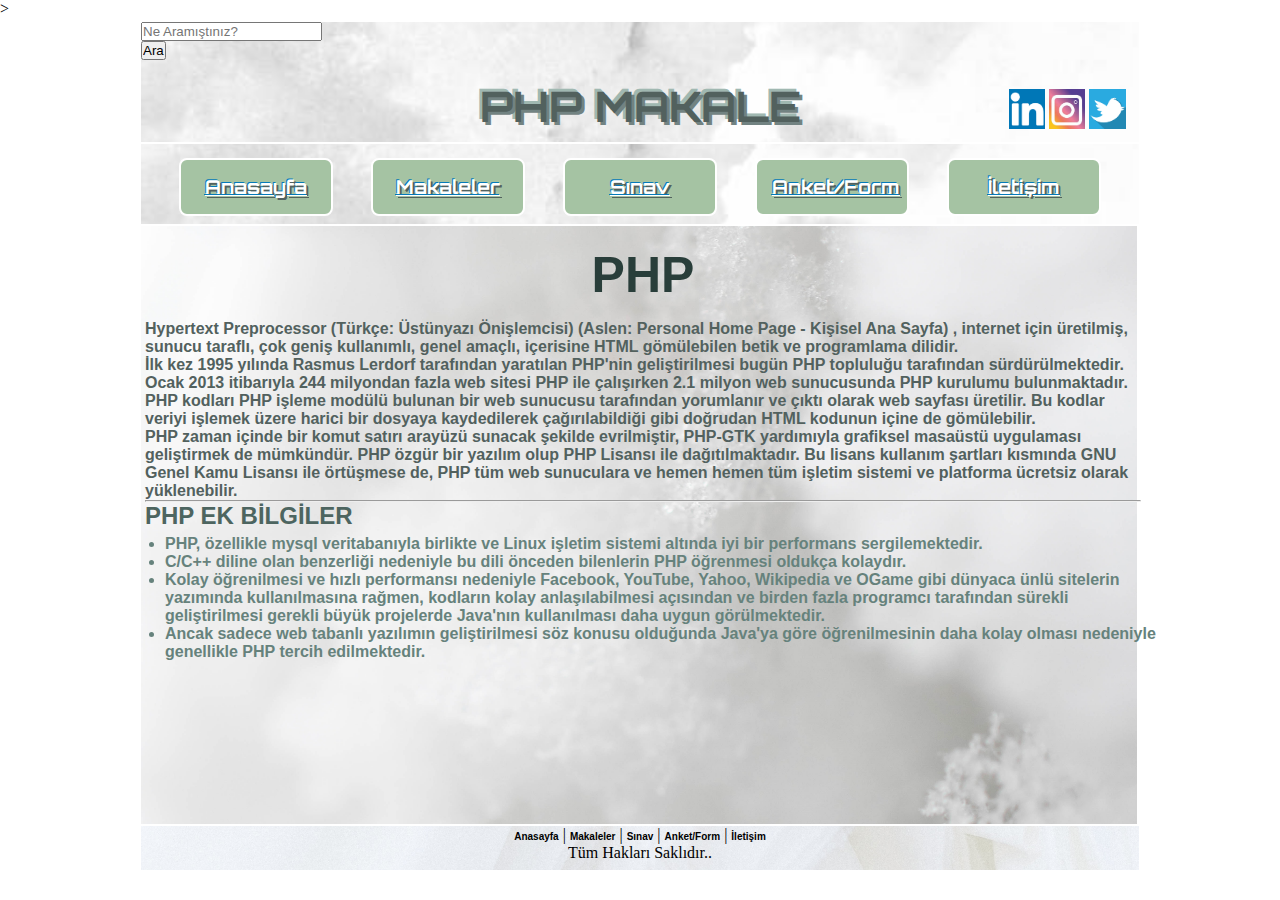
<file: php-makale.html>
<!DOCTYPE html>>
<html lang="tr">
       <head>
              <meta charset="utf-8">
              <title>Kişisel Web Sitesi</title>
              <meta name="description" content="Kişisel Web Sitesi">
              <meta name="keywords" content="kişisel,web,site,html,css,php,sql,javascript">
              <link rel="stylesheet" href="style.css">
              <script type="text/javascript" language="javascript" src="javascript.js"></script>
       </head>
       <body>
              <div id="sayfa">
                     <header id="banner">

                            <form action="sonuc.php" method="POST" id="aranan">
                                   <input type="text" name="aramasorgusu" placeholder="Ne Aramıştınız?"><br>
                                   <input type="submit" value="Ara">
                            </form>
                            
                            <div id="sosyalmedya">
                                   <a href="https://tr.linkedin.com/"><img id="ikon" src="resimler/linkedin.png" height="40"></a>
                                   <a href="https://www.instagram.com/"><img id="ikon" src="resimler/instagram.jpeg" height="40"></a>
                                   <a href="https://twitter.com/"><img id="ikon" src="resimler/twitter.png" height="40"></a>
                                   
                            </div>
                            <center><h1 id="banner-baslik">PHP MAKALE</h1></center>
                     </header>

                     <nav id="anamenu">
                            <ul>
                                   <li><a href="index.html">Anasayfa</a></li>
                                   <li><a href="makale.html">Makaleler</a></li>
                                   <li><a href="sinav.html">Sınav</a></li>
                                   <li><a href="anket-form.html">Anket/Form</a></li>
                                   <li><a href="iletisim.html">İletişim</a></li>
                            </ul>
                     </nav>

                     <article id="makale-icerik">
                            <div class="php-makale-paragraf">
                                   <center><h1>PHP</h1></center>
                                   <p><br><br>Hypertext Preprocessor (Türkçe: Üstünyazı Önişlemcisi) (Aslen: Personal Home Page - Kişisel Ana Sayfa)
                                    , internet için üretilmiş, sunucu taraflı, çok geniş kullanımlı, genel amaçlı, içerisine HTML gömülebilen betik ve programlama dilidir.<br> 
                                   İlk kez 1995 yılında Rasmus Lerdorf tarafından yaratılan PHP'nin geliştirilmesi bugün PHP topluluğu tarafından sürdürülmektedir.<br>
                                   Ocak 2013 itibarıyla 244 milyondan fazla web sitesi PHP ile çalışırken 2.1 milyon web sunucusunda PHP kurulumu bulunmaktadır.
                                   PHP kodları PHP işleme modülü bulunan bir web sunucusu tarafından yorumlanır ve çıktı olarak web sayfası üretilir.
                                   Bu kodlar veriyi işlemek üzere harici bir dosyaya kaydedilerek çağırılabildiği gibi doğrudan HTML kodunun içine de gömülebilir.<br>
                                   PHP zaman içinde bir komut satırı arayüzü sunacak şekilde evrilmiştir, PHP-GTK yardımıyla grafiksel masaüstü uygulaması geliştirmek de mümkündür.
                                   PHP özgür bir yazılım olup PHP Lisansı ile dağıtılmaktadır. Bu lisans kullanım şartları kısmında GNU Genel Kamu Lisansı ile örtüşmese de, 
                                   PHP tüm web sunuculara ve hemen hemen tüm işletim sistemi ve platforma ücretsiz olarak yüklenebilir.
                                   <br><hr>
                                   <h2 style="color: #4d6560;">PHP EK BİLGİLER</h2>
                                   <ul>
                                        <li>PHP, özellikle mysql veritabanıyla birlikte ve Linux işletim sistemi altında iyi bir performans sergilemektedir.</li>
                                        <li> C/C++ diline olan benzerliği nedeniyle bu dili önceden bilenlerin PHP öğrenmesi oldukça kolaydır. </li>
                                        <li>Kolay öğrenilmesi ve hızlı performansı nedeniyle Facebook, YouTube, Yahoo, Wikipedia ve OGame gibi dünyaca ünlü sitelerin yazımında kullanılmasına rağmen,
                                        kodların kolay anlaşılabilmesi açısından ve birden fazla programcı tarafından sürekli geliştirilmesi gerekli büyük projelerde Java'nın kullanılması daha uygun görülmektedir.</li>
                                        <li>Ancak sadece web tabanlı yazılımın geliştirilmesi söz konusu olduğunda Java'ya göre öğrenilmesinin daha kolay olması nedeniyle genellikle PHP tercih edilmektedir.</li>

                                   </ul>


                                   </p>
                            </div>     
                     </article>


                     <footer id="altmenu">
                            <a href="index.html">Anasayfa</a> |
                            <a href="makale.html">Makaleler</a> |
                            <a href="sinav.html">Sınav</a> |
                            <a href="anket-form.html">Anket/Form</a> |
                            <a href="iletisim.html">İletişim</a> 
                            <br>
                            <p>Tüm Hakları Saklıdır..</p>
                     </footer>

              </div>
       </body>
</html>
</file>
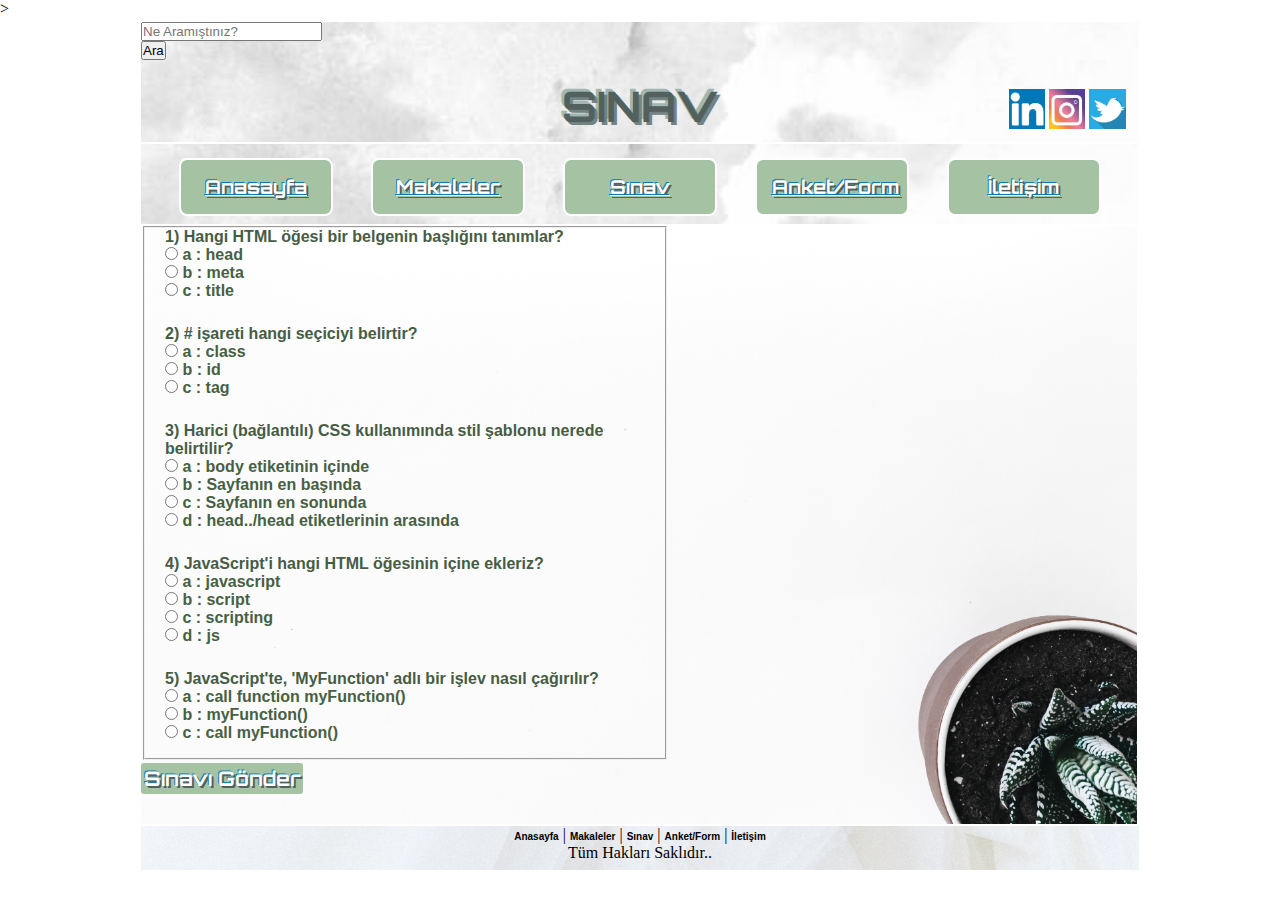
<file: sinav.html>
<!DOCTYPE html>>
<html lang="tr">
       <head>
              <meta charset="utf-8">
              <title>Kişisel Web Sitesi</title>
              <meta name="description" content="Kişisel Web Sitesi">
              <meta name="keywords" content="kişisel,web,site,html,css,php,sql,javascript">
              <meta name="viewport" content="width=device-width,inital-scale=1.0">
              <link rel="stylesheet" href="style.css">
              <script type="text/javascript" language="javascript" defer src="javascript.js"></script>
              <title>Quiz App</title>
       </head>
       <body>
              <div id="sayfa">
                     <header id="banner">

                            <form action="sonuc.php" method="POST" id="aranan">
                                   <input type="text" name="aramasorgusu" placeholder="Ne Aramıştınız?"><br>
                                   <input type="submit" value="Ara">
                            </form>
                            
                            <div id="sosyalmedya">
                                   <a href="https://tr.linkedin.com/"><img id="ikon" src="resimler/linkedin.png" height="40"></a>
                                   <a href="https://www.instagram.com/"><img id="ikon" src="resimler/instagram.jpeg" height="40"></a>
                                   <a href="https://twitter.com/"><img id="ikon" src="resimler/twitter.png" height="40"></a>
                                   
                            </div>
                            <center><h1 id="banner-baslik">SINAV</h1></center>
                     </header>

                     <nav id="anamenu">
                            <ul>
                                   <li><a href="index.html">Anasayfa</a></li>
                                   <li><a href="makale.html">Makaleler</a></li>
                                   <li><a href="sinav.html">Sınav</a></li>
                                   <li><a href="anket-form.html">Anket/Form</a></li>
                                   <li><a href="iletisim.html">İletişim</a></li>
                            </ul>
                     </nav>

                     <article id="sinav-icerik">
                                   <fieldset id="sinav-fieldset"><div id="quiz"></div></fieldset>
                                   <button id="submit">Sınavı Gönder</button>
                                   <div id="results"></div>
                     </article>


                     <footer id="altmenu">
                            <a href="index.html">Anasayfa</a> |
                            <a href="makale.html">Makaleler</a> |
                            <a href="sinav.html">Sınav</a> |
                            <a href="anket-form.html">Anket/Form</a> |
                            <a href="iletisim.html">İletişim</a> 
                            <br>
                            <p>Tüm Hakları Saklıdır..</p>
                     </footer>

              </div>
       </body>
</html>
</file>
<file: style.css>
@import url('https://fonts.googleapis.com/css?family=Orbitron|Lato');

*{
       margin: 0px;
       padding: 0px;
}
#sayfa{
       width: 1000px;
       min-height: 850px;
       margin: auto;
       border-style: solid;
       border-color:white;
       background-color: white;
}
#banner{
       width: 998px;
       height: 120px;
       margin: auto;
       border-style: solid;
       border-color: white;
       border-width: 1px;
       background-color: rgb(149, 149, 214);
       background-image: url("resimler/arkaplan13.jpg");
       background-position: center;
       background-repeat: no-repeat;
       background-size: cover;
}
#banner-baslik{
       margin: 30px auto;
       margin-left: 10px;
       margin-right: 10px;
       margin-top: 20px;
       font-size: 42px;
       font-family: "Orbitron",sans-serif;
       color: #52615E;
       text-shadow: 3px 3px #728382, -3px -3px #A0B8B1;

}
#search-image{
       font-weight: bold;
}
#sosyalmedya{
       width: 120px;
       height: 20px;
       border-style: none;
       border-color: white;
       border-width: 1px;
       float: right;
       position: relative;
       top: 29px;
       right: 10px;
}
#anamenu{
       width: 998px;
       height: 80px;
       border-style: solid;
       border-color: white;
       border-width: 1px;
       background-color: rgb(181,126,220);
       margin: auto;
       background-image: url("resimler/arkaplan13.jpg");
       background-position: center;
       background-repeat: no-repeat;
       background-size: cover;
}
#anamenu ul{
       list-style-type: none;
}
#anamenu ul li{
       width: 120px;
       border-style: solid;
       border-width: 2px;
       border-radius: 8px;
       border-color: white;
       background-color: #a5c3a3;
       float: left;
       padding: 15px;
       margin-left: 38px;
       margin-top: 12px;
       position: relative;
       top: 2px;
       text-align: center;
}
#anamenu ul a{
       font-family: "Orbitron",sans-serif;
       color: white;
       text-shadow: 2px 2px #52615E, -1px -1px #047ab9;
       font-size: 19px;
       font-weight: bolder;
}
#anamenu ul a:link{
       color: white;
}
#anamenu ul a:visited{
       color: white;
}
#anamenu ul a:hover{
       color: rgb(34, 9, 58);
}
#anamenu ul a:active{
       color: rgb(8, 8, 118);
}
#icerik{
       width: 698px;
       min-height: 598px;
       border-style: solid;
       border-color: white;
       border-width: 1px;
       background-color: rgb(204,204,255);
       float: left;
       background-image: url("resimler/iletisim.jpg");
       background-position: center;
       background-repeat: no-repeat;
       background-size: cover;
}

#yanmenu{
       width: 298px;
       min-height: 598px;
       border-style: solid;
       border-color: white;
       border-width: 1px;
       background-color: rgb(189, 186, 221);
       float: left;
       background-image: url("resimler/iletisim.jpg");
       background-position: center;
       background-repeat: no-repeat;
       background-size: cover;
}

.yanmenu-icerik{
       position: relative;
       margin-top: -5px;
       color: #646d64;
       text-shadow: -1px -1px white;
       border-style:double;
       font-size: 25px;
       font-family: 'Gill Sans', 'Gill Sans MT', Calibri, 'Trebuchet MS', sans-serif;
       font-weight: bolder;

}
#altmenu{
       width: 998px;
       min-height: 44px;
       border-style: solid;
       border-color: white;
       border-width: 1px;
       background-color: rgb(189,187,215);
       float: left;
       text-align: center;
       color: black;
       background-image: url("resimler/iletisim.jpg");
       background-position: center;
       background-repeat: no-repeat;
       background-size: cover;
}
#altmenu a{
       font-family: Verdana, Geneva, Tahoma, sans-serif;
       font-size: 10px;
       font-weight: bolder;
       color: black;
       text-decoration: none;
}
#altmenu a:hover{
       color: rgb(29, 75, 75);
}
#iletisim-icerik{
       width: 996px;
       min-height: 598px;
       border-style: solid;
       border-color: white;
       border-width: 1px;
       float: left;
       font-family: Papyrus,"Sagoe UI",monospace;
       font-size: 17px;
       color:#436c3f;
       font-weight: bold;
       background-image: url("resimler/iletisim.jpg");
       background-position: center;
       background-repeat: no-repeat;
       background-size: 100%;
}
.iletisimsubmit{
	font-family: "Orbitron",sans-serif;
	font-size: 18px;
       font-weight: bold;
	background-color: #a5c3a3;
       text-shadow: 2px 2px #52615E, -1px -1px #047ab9;
	color: #fff;
	border: 0px;
	border-radius: 3px;
	padding: 2px;
	cursor: pointer;
	margin-bottom: 20px;
       position: relative;
       top: 2px;
       left: 1px;
}
.iletisimsubmit:hover{
	background-color: #7cb978;
}
#konum{
       position: relative;
       margin-top: -1px;
       border-style: double;
       border-color: #9186a2;
       width: 600px;
       height: 150px;
}
section{
       position: relative;
       width: 698px;
       height: 500px;
       margin-top: 10px;
}
section video{
       position: absolute;
       top: 0;
       left: 0;
       width: 100%;
       height: 100%;
       object-fit: cover;
}
section .navigation{
       position: absolute;
       bottom: -90px;
       left: 50%;
       transform: translate(-50%);
       z-index: 100;
       display: flex;
       justify-content: center;
       align-items: center;
}
section .navigation li{
       list-style: none;
       cursor: pointer;
       margin: 0 10px;
       border-radius: 4px;
       background: #fff;
       padding: 3px 3px 0;
       opacity: 0.7;
       transition: 0.5s;
}
section .navigation li:hover{
       opacity: 1;
}
section .navigation li img{
       width: 120px;
       transition: 0.5s;
}
section .navigation li img:hover{
       width: 200px;
}
#anketform-icerik{
       width: 998px;
       height: 598px;
       border-style: solid;
       border-color: white;
       border-width: 1px;
       background-image: url("resimler/white3.jpg");
       background-position: center;
       background-repeat: no-repeat;
       background-size: cover;
       float: left;
       color: rgb(1, 91, 1);
}
.checkbox{
       display: inline;
       position: relative;
       padding-left: 50px;
       margin-bottom: 10pxpx;
       cursor: pointer;
       font-size: 18px;
}
.checkbox input{
       opacity: 0;
}
.checkmark-checkbox{
       position: absolute;
       top: 0;
       left: 20px;
       height: 20px;
       width: 20px;
       background-color: #bbb;
}
.checkbox input:checked ~ .checkmark-checkbox{
       background-color: #a5c3a3;
}
.checkmark-checkbox:after{
       content: "";
       position: absolute;
       display: none;
}
.checkbox input:checked ~ .checkmark-checkbox:after{
       display: block;
}
.checkbox .checkmark-checkbox:after{
       left: 6px;
       top: 3px;
       width: 5px;
       height: 10px;
       border: solid white;
       border-width: 0 3px 3px 0;
       -webkit-transform: rotate(45deg);
       -ms-transform: rotate(45deg);
       transform: rotate(45deg);
}
#anket-h3{
       color: #52615E;
       text-shadow: 1px 1px #728382;
       margin: auto;
       margin-left: 10px;
       margin-top: 10px;
       font-size: 20px;
       font-family:'Pargolin',cursive;
}
#anketalani{
       position: relative;
       width: 996px;
       height: 596px;
       color: #62807b;
       border-color: #A0B8B1;
       font-size: 15px;
       background-image: url("resimler/white10.jpg");
       background-position: center;
       background-repeat: no-repeat;
       background-size: cover;
}
#formalani{
       position: relative;
       width: 996px;
       height: 596px;
       font-family:'Pargolin',cursive;
       color: #526155;
       text-shadow: 1px 1px #728382;
       font-size: 30px;
       font-weight: bold;
       border-color: #A0B8B1;
       background-image: url("resimler/white10.jpg");
       background-position: center;
       background-repeat: no-repeat;
       background-size: cover;
}
#formtablo{
       font-weight: normal;
       font-family:'Pargolin',cursive;
       font-size: 26px;
       font-weight: bold;
       color: #526155;
       text-shadow: 1px 1px #728382;
}
#formyazi{
       position: relative;
       margin-top: -90px;
       margin-left: 20px;
       text-align: left;
       font-size: 20px;
       font-weight: bolder;
       color: #526155;
}

.div-anketform{
       float: left;
       position: relative;
       margin-left: 16px;
       margin-top: 20px;
       position: relative;
       margin-top: 200px;
}
#div-anket{
       position: relative;
       margin-top: 200px;
       left: 200px;
       border-style: double;
       border-color: #9186a2;
       width: 225px;
       height: 200px;
       text-align: center;
       font-size: 50px;
       background-image: url("resimler/white2.jpg");
       background-position: center;
       background-repeat: no-repeat;
       background-size: cover;
       background-color: #719293;
}
#div-form{
       position: relative;
       margin-top: 200px;
       left: 300px;
       border-style: double;
       border-color:#9186a2;
       width: 225px;
       height: 200px;
       text-align: center;
       font-size: 50px;
       background-image: url("resimler/white2.jpg");
       background-position: center;
       background-repeat: no-repeat;
       background-size: cover;
       background-color: #afb2a8;
}
#div-anket a{
       font-family: "Orbitron",sans-serif;
       color: #5c5472;
       text-shadow: 2px 2px #a2a4c2, -2px -2px #e0dded;
       font-size: 33px;
       font-weight: bolder;
       position: relative;
       top: 30px;
}
#div-anket a:hover{
       color:white;
}
.anketformsubmit{
	font-family: "Orbitron",sans-serif;
	font-size: 18px;
       font-weight: bold;
	background-color: #a5c3a3;
       text-shadow: 2px 2px #52615E, -1px -1px #047ab9;
	color: #fff;
	border: 0px;
	border-radius: 3px;
	padding: 2px;
	cursor: pointer;
	margin-bottom: 20px;
       position: relative;
       top: -10px;
       left: 20px;
}
.anketformsubmit:hover{
	background-color: #7cb978;
}
#div-form a{
       font-family: "Orbitron",sans-serif;
       color: #5c5472;
       text-shadow: 2px 2px #a2a4c2, -2px -2px #e0dded;
       font-size: 20px;
       font-weight: bolder;
       position: relative;
       top: 30px;
}
#div-form a:hover{
       color: white;
}

#makale-icerik{
       width: 996px;
       min-height: 598px;
       border-style: solid;
       border-color: white;
       border-width: 1px;
       background-image: url("resimler/white2.jpg");
       height: 100%;
       background-position: center;
       background-repeat: no-repeat;
       background-size: cover;
       float: left;
}
.div-makale{
       float: left;
       position: relative;
       margin-left: 16px;
       margin-top: 20px;
       position: relative;
       margin-top: 200px;
}
#div-html{
       position: relative;
       margin-top: 80px;
       left: 200px;
       border-style: double;
       border-color: #9186a2;
       width: 225px;
       height: 200px;
       text-align: center;
       font-size: 50px;
       background-image: url("resimler/makale8.jpg");
       background-position: center;
       background-repeat: no-repeat;
       background-size: cover;
       background-color: #719293;
}
#div-css{
       position: relative;
       margin-top: 80px;
       left: 300px;
       border-style: double;
       border-color:#9186a2;
       width: 225px;
       height: 200px;
       text-align: center;
       font-size: 50px;
       background-image: url("resimler/makale8.jpg");
       background-position: center;
       background-repeat: no-repeat;
       background-size: cover;
       background-color: #afb2a8;
}
#div-js{
       position: relative;
       margin-top: 340px;
       right: 290px;
       border-style: double;
       border-color:#9186a2;
       width: 225px;
       height: 200px;
       text-align: center;
       font-size: 50px;
       background-image: url("resimler/makale8.jpg");
       background-position: center;
       background-repeat: no-repeat;
       background-size: cover;
       background-color: #719293;
}
#div-php{
       position: relative;
       margin-top: 340px;
       right: 190px;
       border-style: double;
       border-color: #9186a2;
       width: 225px;
       height: 200px;
       text-align: center;
       font-size: 50px;
       background-image: url("resimler/makale8.jpg");
       background-position: center;
       background-repeat: no-repeat;
       background-size: cover;
       background-color:#afb2a8;
}
#div-html a{
       font-family: "Orbitron",sans-serif;
       color: #5c5472;
       text-shadow: 2px 2px #a2a4c2, -2px -2px #e0dded;
       font-size: 50px;
       font-weight: bolder;
       position: relative;
       top: 50px;
}
#div-html a:hover{
       color:white;
}
#div-css a{
       font-family: "Orbitron",sans-serif;
       color: #5c5472;
       text-shadow: 2px 2px #a2a4c2, -2px -2px #e0dded;
       font-size: 50px;
       font-weight: bolder;
       position: relative;
       top: 50px;
}
#div-css a:hover{
       color: white;
}
#div-js a{
       font-family: "Orbitron",sans-serif;
       color: #5c5472;
       text-shadow: 2px 2px #a2a4c2, -2px -2px #e0dded;
       font-size: 50px;
       font-weight: bolder;
       position: relative;
       top: 30px;
}
#div-js a:hover{
       color: white;
}
#div-php a{
       font-family: "Orbitron",sans-serif;
       color: #5c5472;
       text-shadow: 2px 2px #a2a4c2, -2px -2px #e0dded;
       font-size: 50px;
       font-weight: bolder;
       position: relative;
       top: 50px;
}
#div-php a:hover{
       color:white;
}
.html-makale-paragraf{
       color: #52615E;
       font-family:'Lucida Sans', 'Lucida Sans Regular', 'Lucida Grande', 'Lucida Sans Unicode', Geneva, Verdana, sans-serif;
       font-weight: bold;
       position: relative;
       left: 4px;
}
.html-makale-paragraf h1{
       position: relative;
       top: 20px;
       font-size: 50px;
       color: #293e3a;
}
.html-makale-paragraf ul{
       font-weight: bold;
       color:#66827c;
       position: relative;
       top: 5px;
       left: 20px;
}
.css-makale-paragraf{
       color: #52615E;
       font-family:'Lucida Sans', 'Lucida Sans Regular', 'Lucida Grande', 'Lucida Sans Unicode', Geneva, Verdana, sans-serif;
       font-weight: bold;
       position: relative;
       left: 4px;
}
.css-makale-paragraf h1{
       position: relative;
       top: 20px;
       font-size: 50px;
       color: #293e3a;
}
.css-makale-paragraf ol{
       font-weight: bold;
       color:#66827c;
       position: relative;
       top: 5px;
       left: 20px;
}
.js-makale-paragraf{
       color: #52615E;
       font-family:'Lucida Sans', 'Lucida Sans Regular', 'Lucida Grande', 'Lucida Sans Unicode', Geneva, Verdana, sans-serif;
       font-weight: bold;
       position: relative;
       left: 4px;
}
.js-makale-paragraf h1{
       position: relative;
       top: 20px;
       font-size: 50px;
       color: #293e3a;
}
.js-makale-paragraf ul{
       font-weight: bold;
       color:#66827c;
       position: relative;
       top: 5px;
       left: 20px;
}
.php-makale-paragraf{
       color: #52615E;
       font-family:'Lucida Sans', 'Lucida Sans Regular', 'Lucida Grande', 'Lucida Sans Unicode', Geneva, Verdana, sans-serif;
       font-weight: bold;
       position: relative;
       left: 4px;
}
.php-makale-paragraf h1{
       position: relative;
       top: 20px;
       font-size: 50px;
       color: #293e3a;
}
.php-makale-paragraf ul{
       font-weight: bold;
       color:#66827c;
       position: relative;
       top: 5px;
       left: 20px;
}
#sinav-icerik{
       width: 996px;
       min-height: 598px;
       border-style: solid;
       border-color: white;
       border-width: 1px;
       float: left;
       background-image: url("resimler/white6.jpg");
       background-position: center;
       background-repeat: no-repeat;
       background-size: 100%;
}
#sinav-fieldset{
       position: relative;
       left: 2px;
       padding-left: 20px;
       width: 500px;
       height: 530px;
}
.question{
       font-family: 'Gill Sans', 'Gill Sans MT', Calibri, 'Trebuchet MS', sans-serif;
	font-weight: 600;
       color: #475c45;
}
.answers {
       font-family: 'Gill Sans', 'Gill Sans MT', Calibri, 'Trebuchet MS', sans-serif;
       font-weight: bold;
       margin-bottom: 25px;
       color: #476044;
}
.answers label{
       display: block;
}
#submit{
	font-family: "Orbitron",sans-serif;
	font-size: 20px;
       font-weight: bold;
	background-color: #a5c3a3;
       text-shadow: 2px 2px #52615E, -1px -1px #047ab9;
	color: #fff;
	border: 0px;
	border-radius: 3px;
	padding: 3px;
	cursor: pointer;
	margin-bottom: 14px;
       float: unset;
       margin-top: 3px;
}
#submit:hover{
	background-color: #7cb978;
}
</file>
